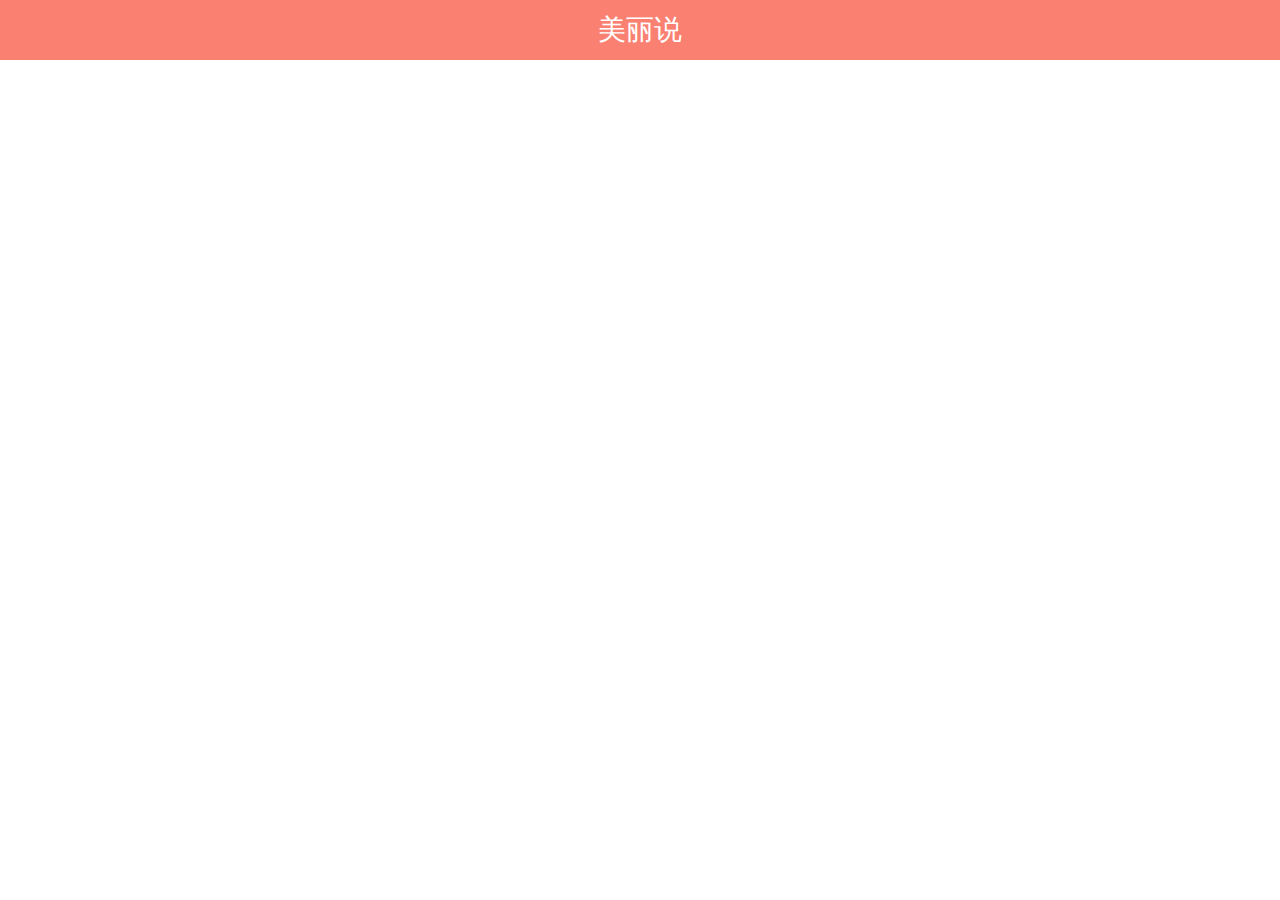
<file: title1/index.html>
<!DOCTYPE html>
<html>
	<head>
		<meta charset="utf-8" />
		<title></title>
		<link rel="stylesheet" href="css/title1.css" />
	</head>
	<body>
		<div class="header">
			<h1>美丽说</h1>
		</div>
		<div class="container">
			<ul id="list-ul">
			</ul>
		</div>
		<script type="text/javascript" src="js/jquery-3.3.1.js" ></script>
		<script type="text/javascript" src="js/require.js" ></script>
		<script type="text/javascript" src="js/page.js" ></script>
	</body>
</html>
</file>
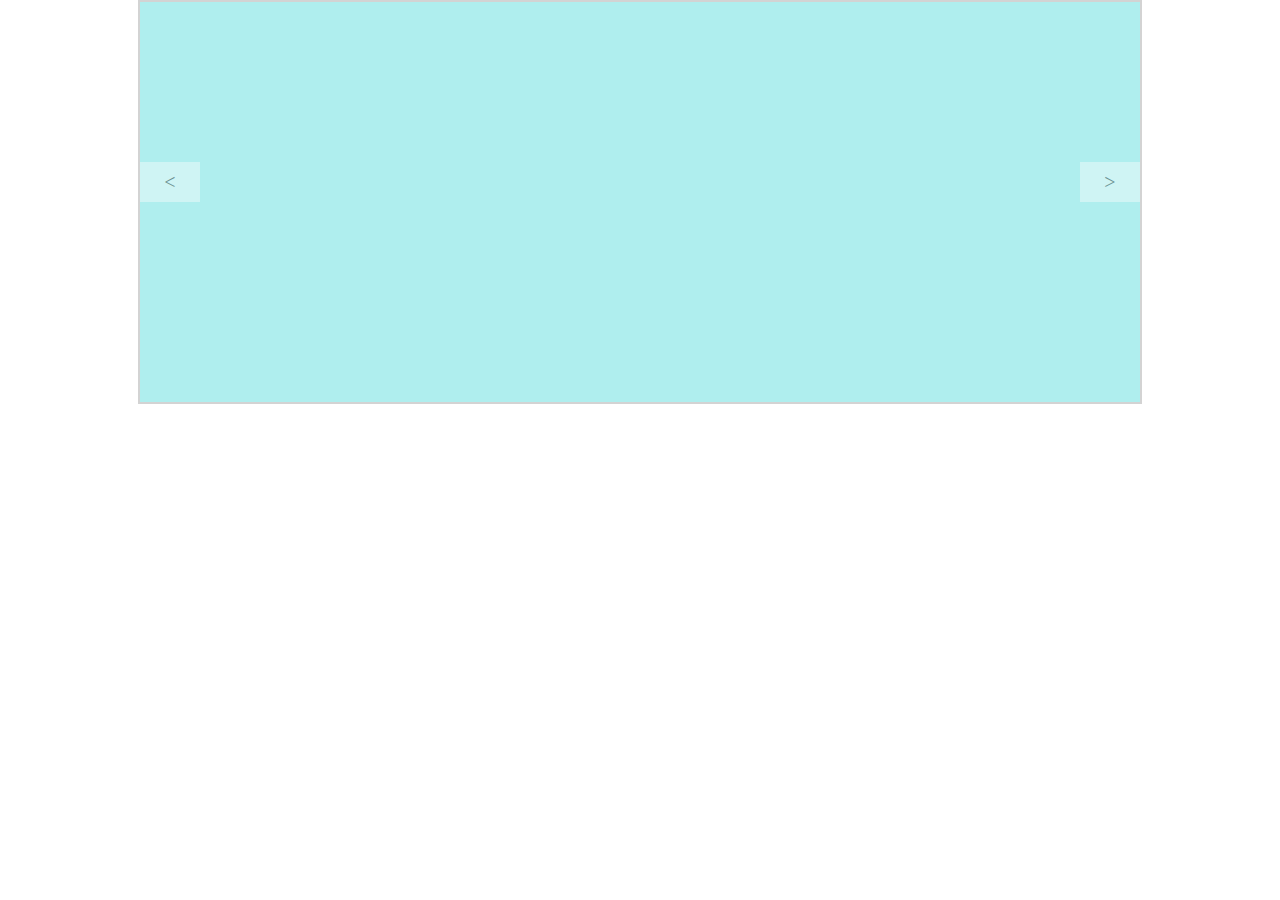
<file: title2/index.html>
<!DOCTYPE html>
<html>
	<head>
		<meta charset="utf-8" />
		<title></title>
		<link rel="stylesheet" href="css/banner.css" />
	</head>
	<body>
		<div class="banner">
			<div class="page-prev page-btn" id="prev"><</div>
			<div class="page-next page-btn" id="next">></div>
			<div class="banner-img" style="z-index: 1;background:paleturquoise;">
			</div>
			<div class="banner-img" style="background: coral;">
				
			</div>
			<div class="banner-img" style="background: cadetblue;">
				
			</div>
			<div class="banner-img" style="background: yellowgreen;">
				
		</div>
		<script type="text/javascript" src="js/jquery-3.3.1.js" ></script>
		<script type="text/javascript" src="js/ban.js" ></script>
		<script>
			$(function(){
	            $(".banner")
	            .banner("banner-img",{
	                animate:"slide",
					autoPlay:true,
					nextBtn:$("#next"),
					prevBtn:$("#prev")
	            }) 
        })
		</script>
	</body>
</html>
</file>
<file: title1/css/title1.css>
*{
	margin: 0;
	padding: 0;
}
.header{
	height: 60px;
	text-align: center;
	margin: 0 auto;
	background: salmon;
	
}
h1{
	color: white;
	font-weight: normal;
	text-align: center;
	font-size: 28px;
	line-height: 60px;
}
.container{
	width: 1120px;
	margin: 0 auto;
}
#list-ul{
	list-style: none;
}
li{
	float: left;
	border: 1px solid darkkhaki;
	width: 224px;
	height: 340px;
	box-sizing: border-box;
	padding: 4px;
	display: block;
}
li img{
	width: 100%;
	height: 260px;
}
button{
	width: 100%;
	height: 40px;
	text-align: center;
	color: white;
	background: darkolivegreen;
	border: 0;
	border-radius: 4px;
	font-size: 16px;
}
p{
	text-align: center;
	margin-bottom: 4px;
	color: darkcyan;
}
</file>
<file: title2/css/banner.css>
*{
	padding: 0;
	margin: 0;
}
.banner{
	width: 1000px;
	margin: 0 auto;
	border: 2px solid lightgray;
	position: relative;
	height: 400px;
}
.banner-img{
	width: 1000px;
	height: 400px;
	position: absolute;
	top: 0;
}
.page-btn{
	position: absolute;
	width: 60px;
	height: 40px;
	background: white;
	opacity: 0.4;
	top: 160px;
	z-index: 10;
	text-align: center;
	font-size: 20px;
	line-height: 40px;
}
.page-next{
	right: 0;
}
.page-prev{
	left: 0;
}
</file>
